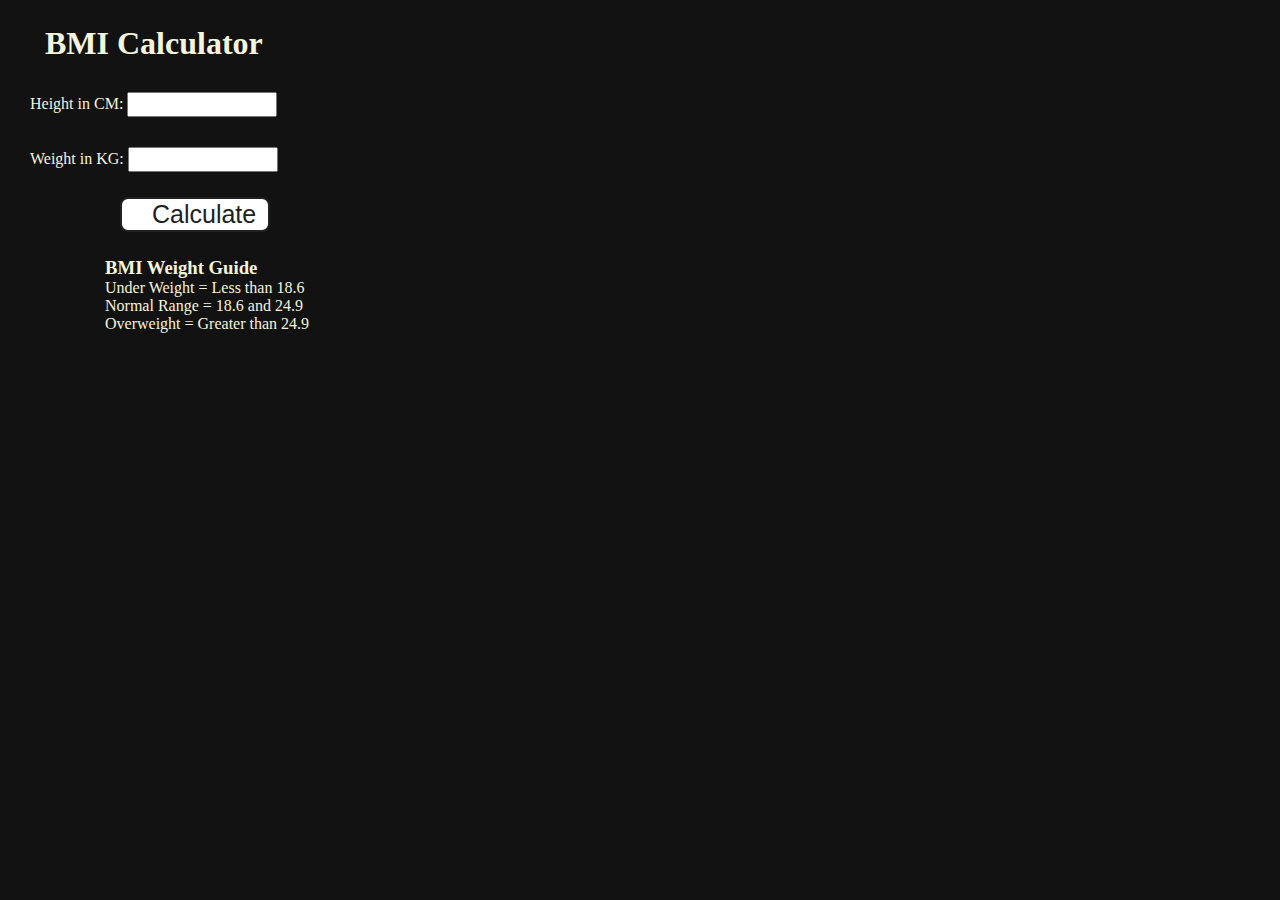
<file: Basic Projects on Js/bmi calculator/index.html>
<!DOCTYPE html>
<html lang="en">
  <head>
    <meta charset="UTF-8" />
    <meta name="viewport" content="width=device-width, initial-scale=1.0" />
    <meta http-equiv="X-UA-Compatible" content="ie=edge" />
    <link rel="stylesheet" href="style.css" />
    <title>BMI Calculator</title>
  </head>
  <body>
    <div class="container">
      <h1>BMI Calculator</h1>
      <form>
        <p><label>Height in CM: </label><input type="text" id="height" /></p>
        <p><label>Weight in KG: </label><input type="text" id="weight" /></p>
        <button>Calculate</button>
        <div id="results"></div>
        <div id="weight-guide">
          <h3>BMI Weight Guide</h3>
          <p>Under Weight = Less than 18.6</p>
          <p>Normal Range = 18.6 and 24.9</p>
          <p>Overweight = Greater than 24.9</p>
        </div>
      </form>
    </div>
  </body>
  <script src="script.js" defer></script>
</html>
</file>
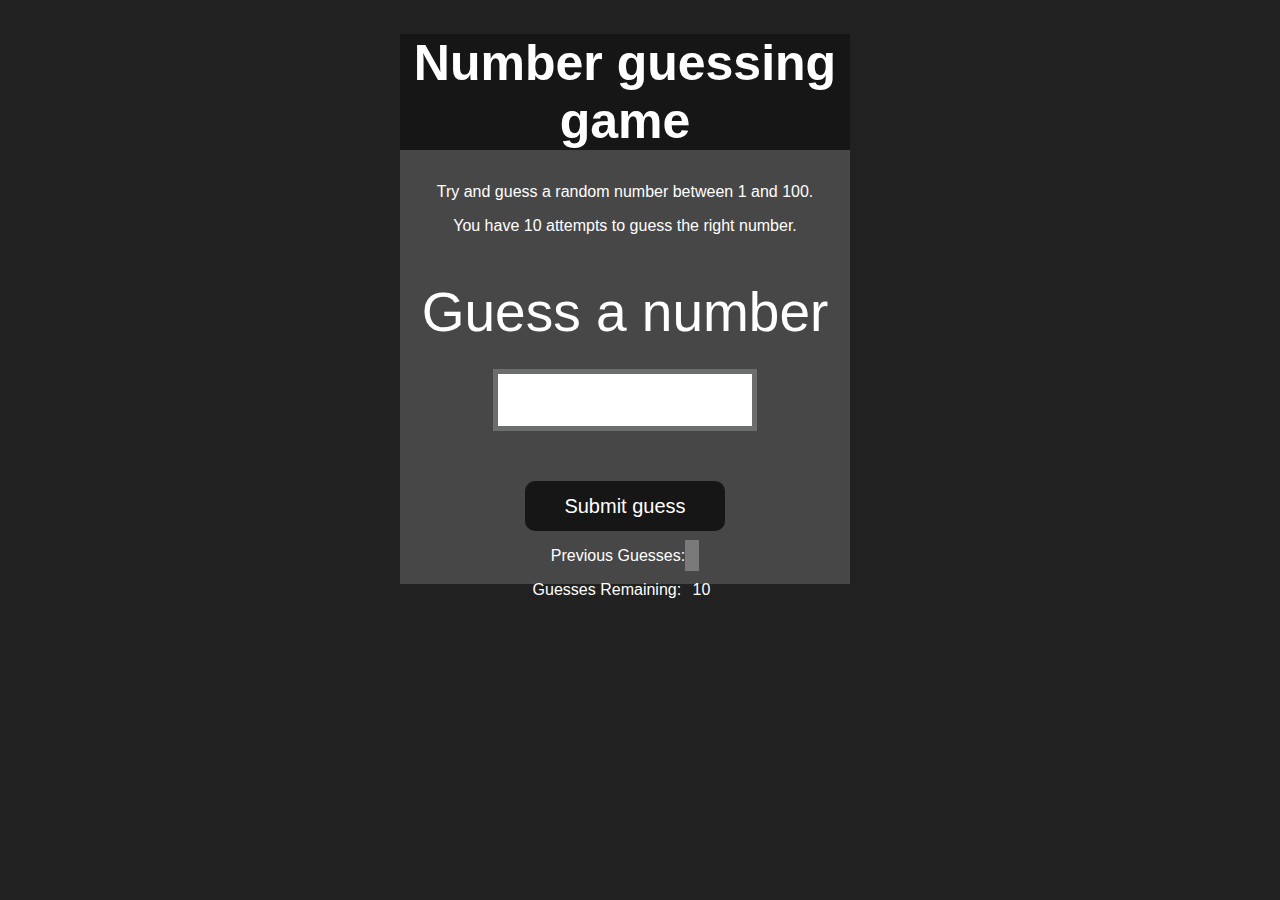
<file: Basic Projects on Js/guess the number/index.html>
<!DOCTYPE html>
<html lang="en">
<head>
    <meta charset="UTF-8">
    <meta name="viewport" content="width=device-width, initial-scale=1.0">
    <meta http-equiv="X-UA-Compatible" content="ie=edge">
    <title>Number Guessing Game</title>
    <link rel="stylesheet" href="style.css">
</head>
<body style="background-color:#212121; color:#fff;">

    <div id="wrapper">
      <h1>Number guessing game</h1>
    <p>Try and guess a random number between 1 and 100.</p>
    <p>You have 10 attempts to guess the right number.</p>
    </br>
        <form class="form">
            <label2 for="guessField" id="guess">Guess a number</label>
            <input type="text" id="guessField" class="guessField">
            <input type="submit" id="subt" value="Submit guess" class="guessSubmit">
        </form>
        <div class="validate"></div>
        <div class="resultParas">
            <p >Previous Guesses: <span class="guesses"></span></p>
            <p >Guesses Remaining: <span class="lastResult">10</span></p>
            <p class="lowOrHi"></p>
        </div>
    </div>
    <script src="script.js"></script>
</body>
</html>
</file>
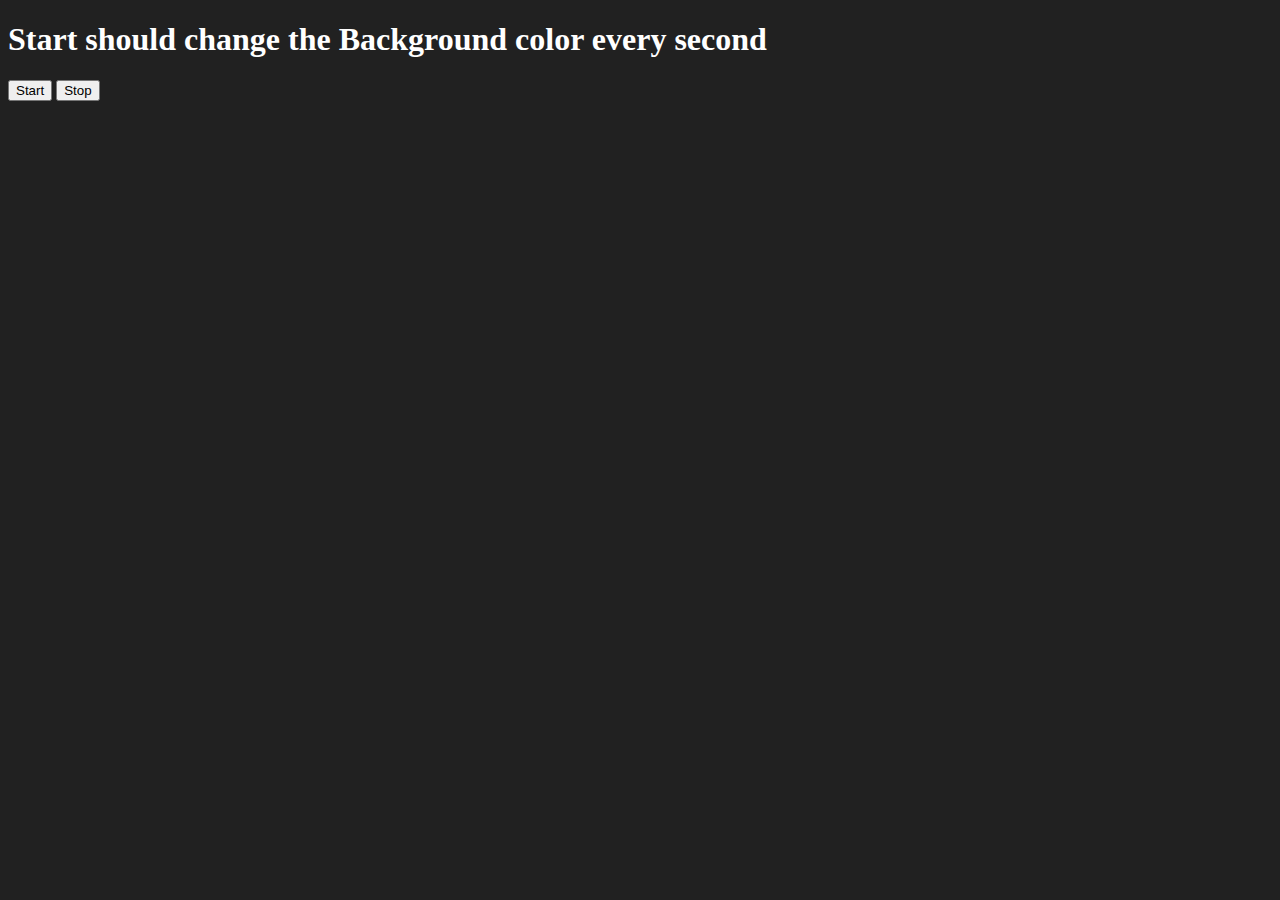
<file: Basic Projects on Js/Unlimited colors/index.html>
<!DOCTYPE html>
<html lang="en">
  <head>
    <meta charset="UTF-8" />
    <meta name="viewport" content="width=device-width, initial-scale=1.0" />
    <meta http-equiv="X-UA-Compatible" content="ie=edge" />
    <title>Unlimited Colors</title>
  </head>
  <body style="background-color: #212121; color: #fff">
    <h1>Start should change the Background color every second</h1>
    <button id="start">Start</button>
    <button id="stop">Stop</button>
    <script src="script.js"></script>
  </body>
</html>
</file>
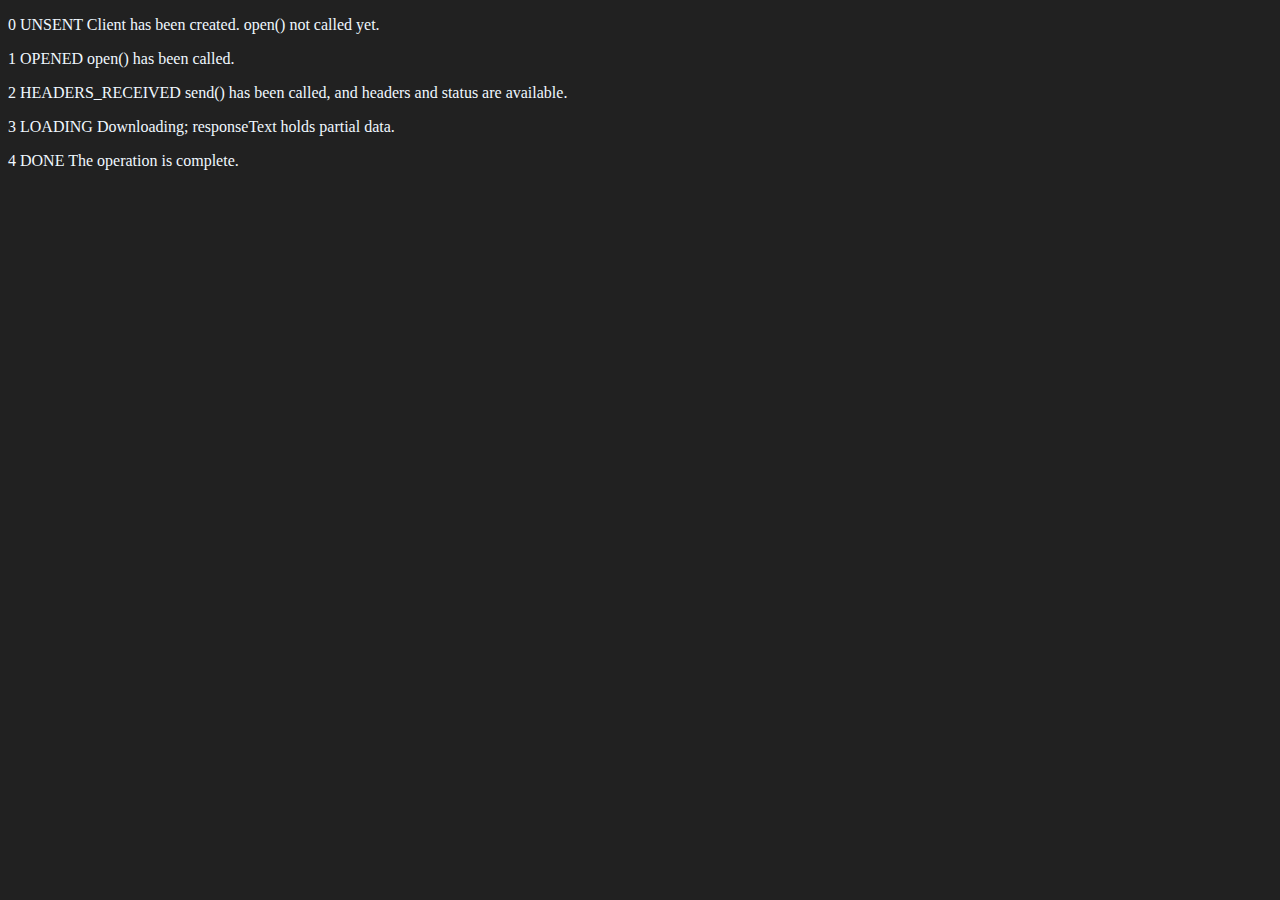
<file: Advanced/ApiRequest.html>
<!DOCTYPE html>
<html lang="en">
<head>
    <meta charset="UTF-8">
    <meta name="viewport" content="width=device-width, initial-scale=1.0">
    <title>Document</title>
</head>
<body style="background-color: #212121 ; color: aliceblue;">
    <p>0	UNSENT	Client has been created. open() not called yet.<p>
    <p>1	OPENED	open() has been called.</p>
    <p>2	HEADERS_RECEIVED	send() has been called, and headers and status are available.</p>
    <p>3	LOADING	Downloading; responseText holds partial data.</p>
    <p>4	DONE	The operation is complete.</p>
</body>
<script>
    const requestUrl = 'https://api.github.com/users/hiteshchoudhary'
    const xhr = new XMLHttpRequest();
    xhr.open('GET', requestUrl)
    xhr.onreadystatechange = function(){
        console.log(xhr.readyState);
        if (xhr.readyState === 4) {
            const data = JSON.parse(this.responseText)
            console.log(typeof data);
            console.log(data.followers);
        }
    }
    xhr.send();
</script>
</html>
</file>
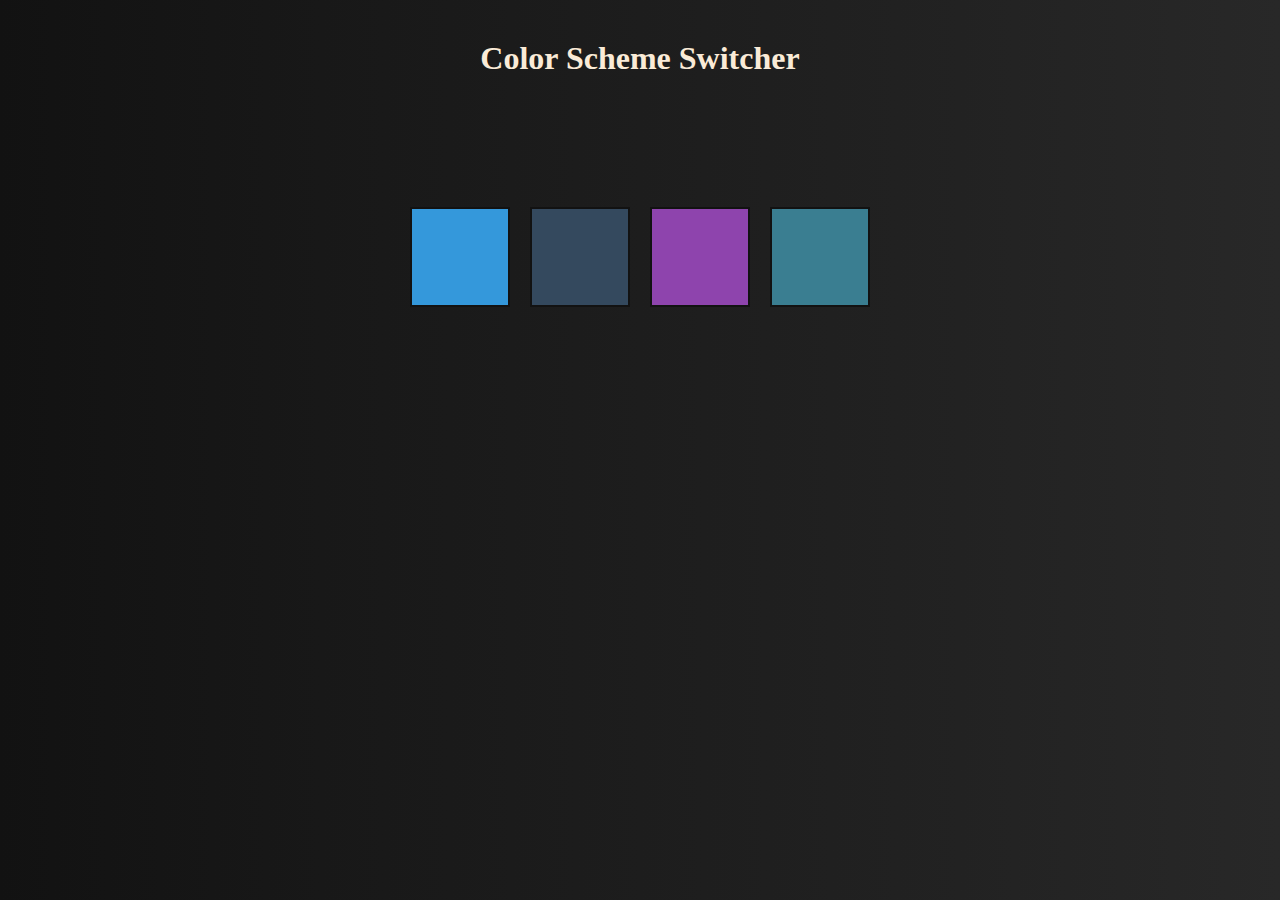
<file: Basic Projects on Js/colorChanger.html>
<!DOCTYPE html>
<html lang="en">
<head>
    <meta charset="UTF-8">
    <meta name="viewport" content="width=device-width, initial-scale=1.0">
    <title>Color Changer</title>
    <style>
        *{
            margin: 0;
            padding: 0;
            box-sizing: border-box;
        }
        body{
            background-image: linear-gradient(to right, #121212, #181818, #1d1d1d, #222222, #282828);
            width: 100vw;
            height: 100vh;
            display: flex;
            flex-direction: column;
            align-items: center;
            justify-content: top;
            overflow-x: hidden;
        }
        h1{
            margin: 20px;
            padding: 20px;
            color: antiquewhite;
        }
        .parent{
            margin-top: 5em;
            display: flex;
            justify-content: center;
        }
        .child{
            height: 100px;
            width: 100px;
            margin: 10px;
            border: 2px solid #121212;
        }
        #color1{
            background: #3498db;
        }
        #color2{
            background: #34495e; 
        }

        #color3{
            background-color: #8e44ad;
        }
        #color4{
            background-color: #3a7e91;
        }
        
    </style>
</head>
<body>
    <h1>Color Scheme Switcher</h1>
    <div class="parent">
        <div class="child" id="color1"></div>
        <div class="child" id="color2"></div>
        <div class="child" id="color3"></div>
        <div class="child" id="color4"></div>
    </div>
</body>

<script>
    const colors = document.querySelectorAll('.child');
    // console.log(colors);
    const body = document.querySelector('body');
    // console.log(body)
    colors.forEach((color)=>{
        // console.log(color);
        color.addEventListener('click',(event)=>{
            console.log(event);
            console.log(event.target);
            if(event.target.id === 'color1'){
                body.style.background = '#3498db';
            }
            if(event.target.id === 'color2'){
                body.style.backgroundColor = '#34495e';
            }
            if(event.target.id === 'color3'){
                body.style.backgroundColor = '#8e44ad';
            }
            if(event.target.id === 'color4'){
                body.style.backgroundColor = '#3a7e91';
            }
        })
    });
</script>

</html>
</file>
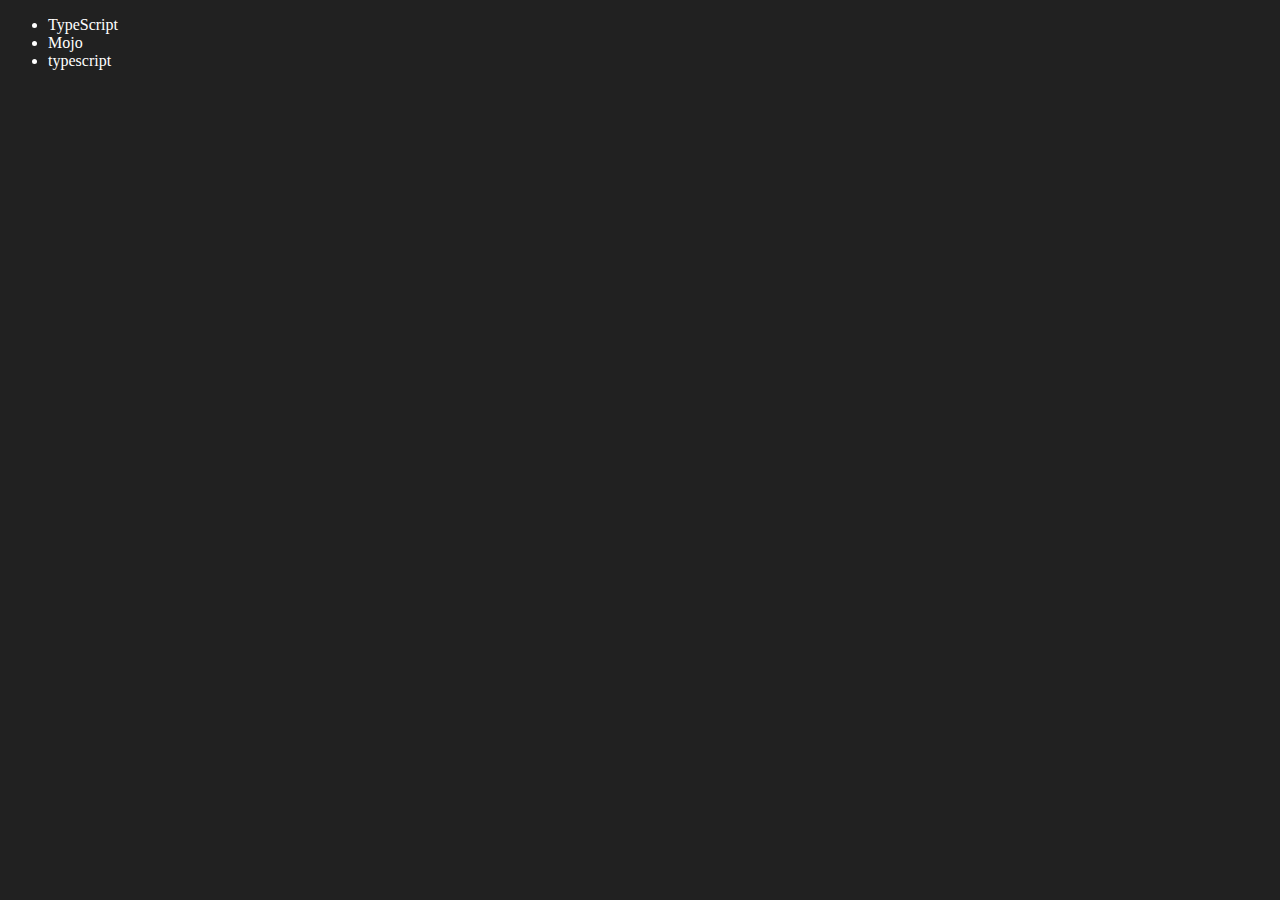
<file: DOM/four.html>
<!DOCTYPE html>
<html lang="en">
<head>
    <meta charset="UTF-8">
    <meta http-equiv="X-UA-Compatible" content="IE=edge">
    <meta name="viewport" content="width=device-width, initial-scale=1.0">
    <title>DOM</title>
</head>
<body style="background-color: #212121; color: #fff;">
    <ul class="language">
        <li>Javascript</li>
    </ul>
</body>
<script>
    function addLanguage(langName){
        const li = document.createElement('li');
        li.innerHTML = `${langName}`
        document.querySelector('.language').appendChild(li)
    }
    addLanguage("python")
    addLanguage("typescript")

    function addOptiLanguage(langName){
        const li = document.createElement('li');
        li.appendChild(document.createTextNode(langName))
        document.querySelector('.language').appendChild(li)
    }
    addOptiLanguage('golang')

    //Edit
    const secondLang = document.querySelector("li:nth-child(2)")
    console.log(secondLang);
    //secondLang.innerHTML = "Mojo"
    const newli = document.createElement('li')
    newli.textContent = "Mojo"
    secondLang.replaceWith(newli)

    //edit
    const firstLang = document.querySelector("li:first-child")
    firstLang.outerHTML = '<li>TypeScript</li>'

    //remove
    const lastLang = document.querySelector('li:last-child')
    lastLang.remove()


</script>
</html>
</file>
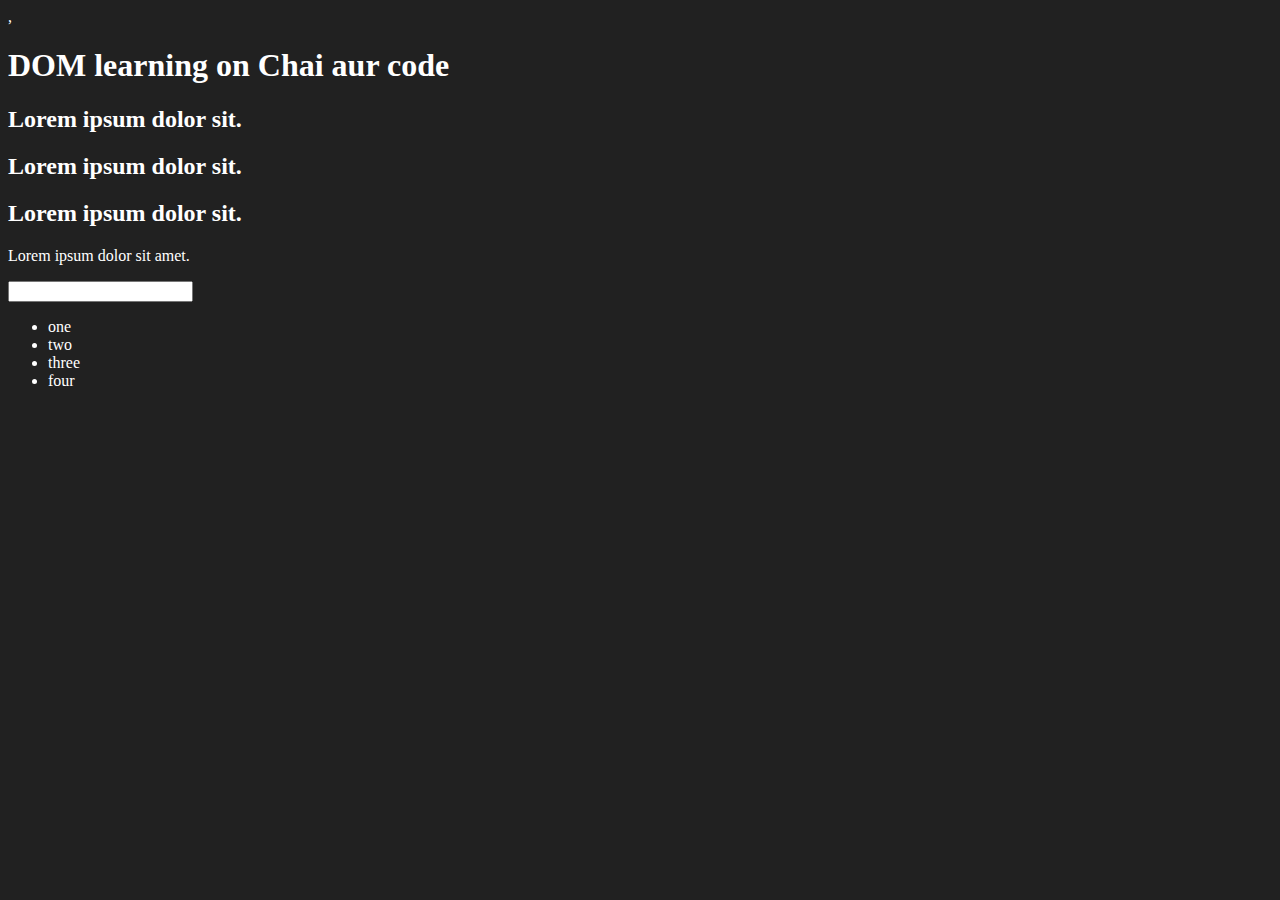
<file: DOM/one.html>
<!DOCTYPE html>
<html lang="en">
<head>,
    <meta charset="UTF-8">
    
    <title>DOM learning</title>
    <style>
        .bg-black{
            background-color: #212121;
            color: #fff;
        }
    </style>
</head>
<body class="bg-black">
    <div >
        <h1  id="title" class="heading">DOM learning on Chai aur code <span style="display: none;">test text</span></h1>
        <h2>Lorem ipsum dolor sit.</h2>
        <h2>Lorem ipsum dolor sit.</h2>
        <h2>Lorem ipsum dolor sit.</h2>
        <p>Lorem ipsum dolor sit amet.</p>
        <input type="password" name="" id="">

        <ul>
            <li class="list-item">one</li>
            <li class="list-item">two</li>
            <li class="list-item">three</li>
            <li class="list-item">four</li>
        </ul>
    </div>
</body>
</html>
</file>
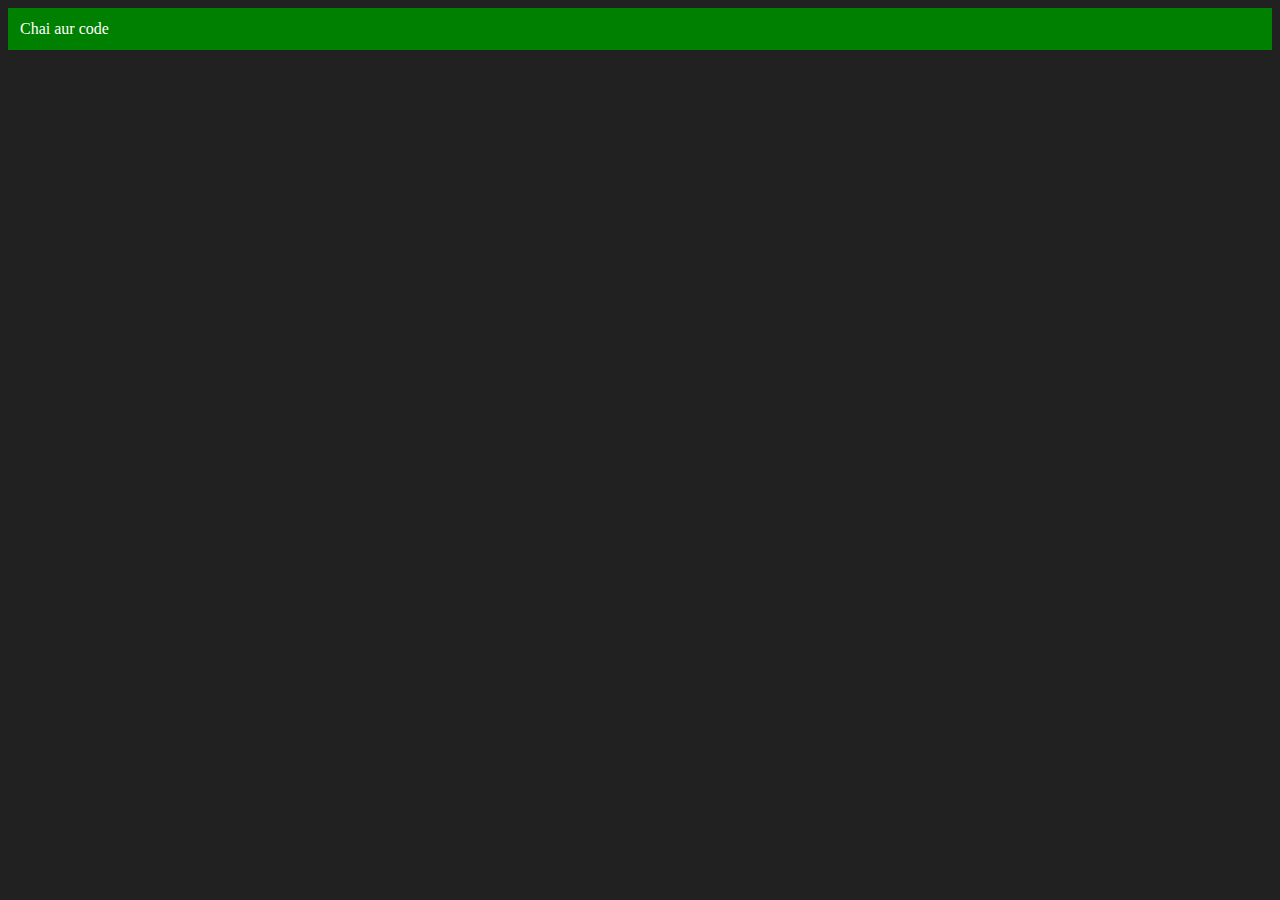
<file: DOM/three.html>
<!DOCTYPE html>
<html lang="en">
<head>
    <meta charset="UTF-8">
    <meta http-equiv="X-UA-Compatible" content="IE=edge">
    <meta name="viewport" content="width=device-width, initial-scale=1.0">
    <title>Chai aur code </title>
</head>
<body style="background-color: #212121; color: #fff;">
    
</body>
<script>
    const div = document.createElement('div')
    console.log(div);
    div.className = "main"
    div.id = Math.round(Math.random() * 10 + 1)
    div.setAttribute("title", "generated title")
    div.style.backgroundColor = "green"
    div.style.padding = "12px"
    // div.innerText = "Chai aur code"
    const addText = document.createTextNode("Chai aur code")
    div.appendChild(addText)

    document.body.appendChild(div)
</script>
</html>
</file>
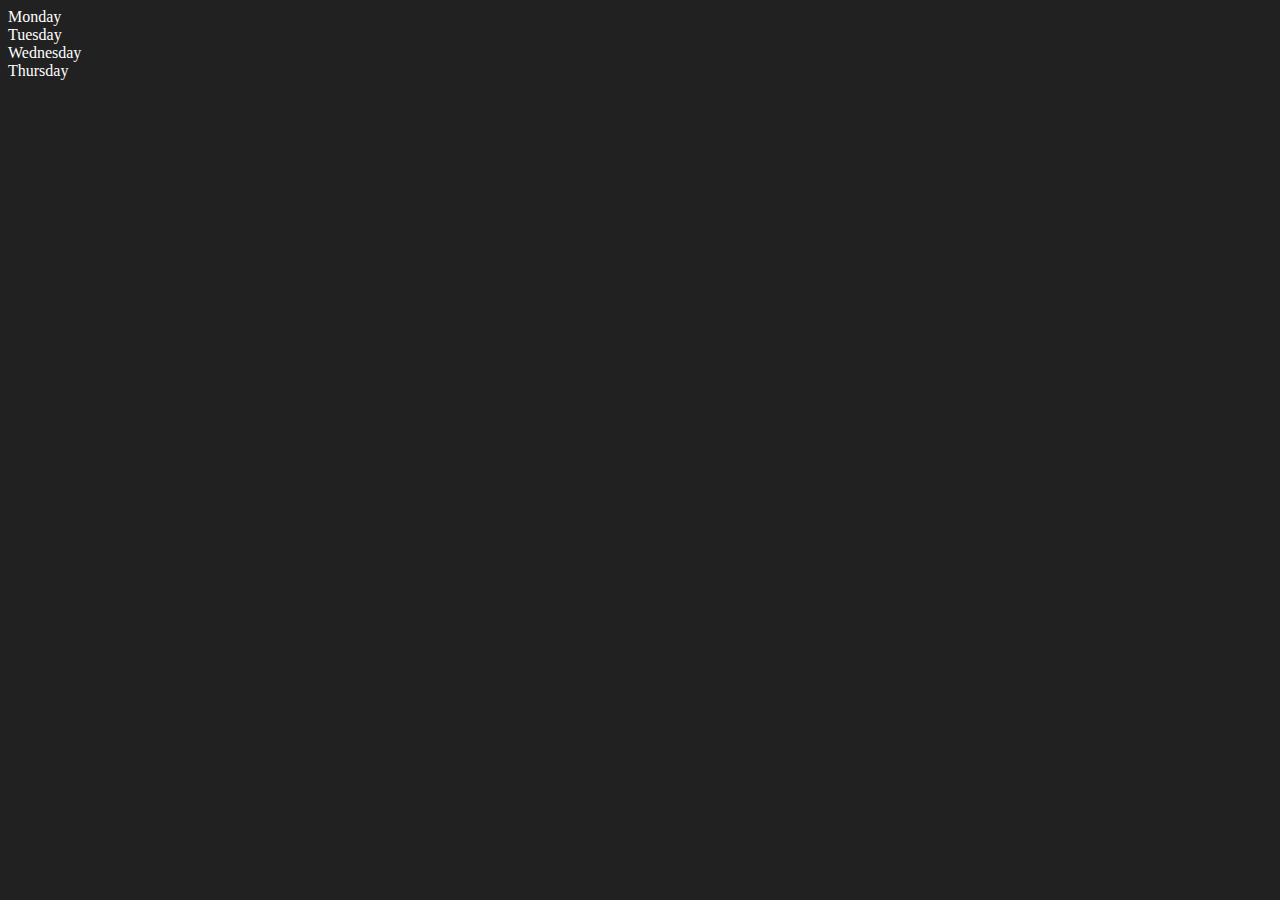
<file: DOM/two.html>
<!DOCTYPE html>
<html lang="en">
<head>
    <meta charset="UTF-8">
    <meta http-equiv="X-UA-Compatible" content="IE=edge">
    <meta name="viewport" content="width=device-width, initial-scale=1.0">
    <title>DOM | Chai aur code</title>
</head>
<body style="background-color: #212121; color: #fff;">
    <div class="parent">
        <!-- this is a comment -->
        <div class="day">Monday</div>
        <div class="day">Tuesday</div>
        <div class="day">Wednesday</div>
        <div class="day">Thursday</div>
    </div>
</body>
<script>
    const parent = document.querySelector('.parent')
    console.log(parent);
    // console.log(parent.children);
    // console.log(parent.children[1].innerHTML);

    // for (let i = 0; i < parent.children.length; i++) {
    //      console.log(parent.children[i].innerHTML);
        
    // }
    // parent.children[1].style.color = "orange"
    // console.log(parent.firstElementChild);
    // console.log(parent.lastElementChild);

    // const dayOne = document.querySelector('.day')
    // console.log(dayOne);
    // console.log(dayOne.parentElement);
    // console.log(dayOne.nextElementSibling);

    // console.log("NODES: ", parent.childNodes);
</script>
</html>
</file>
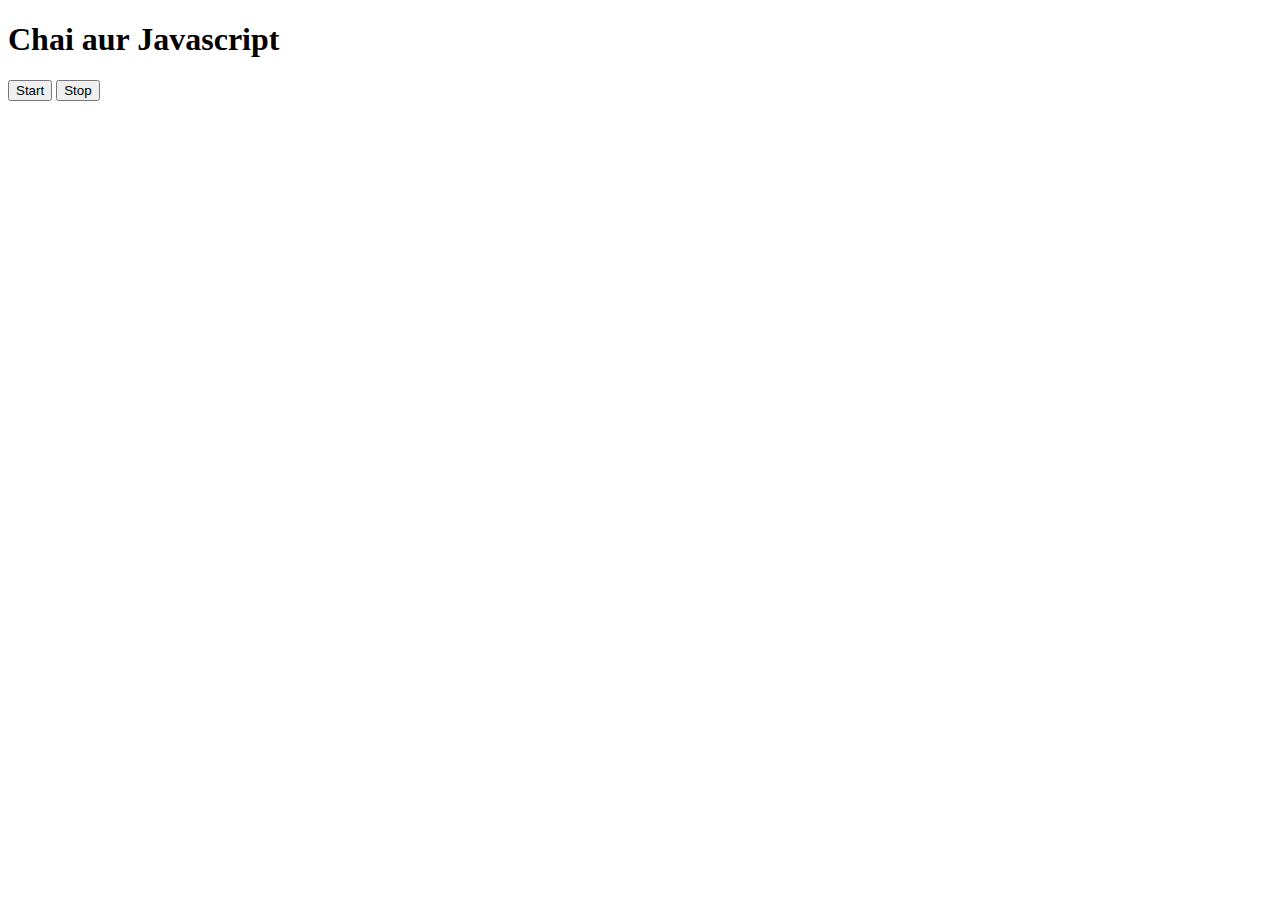
<file: Events/three.html>
<!DOCTYPE html>
<html lang="en">
<head>
    <meta charset="UTF-8">
    <meta name="viewport" content="width=device-width, initial-scale=1.0">
    <title>Document</title>
</head>
<body>
    <h1>Chai aur Javascript</h1>
    <button id="start">Start</button>
    <button id="stop">Stop</button>
</body>
<script>
    const sayDate = function(str){
        console.log(str, Date.now());
    }

    

    document.querySelector('#start').addEventListener('click',(e)=>{
        const intervalId = setInterval(sayDate, 1000, "hi");
        document.querySelector('#stop').addEventListener('click',()=>{
            clearInterval(intervalId);
        })
    })

    
</script>
</html>
</file>
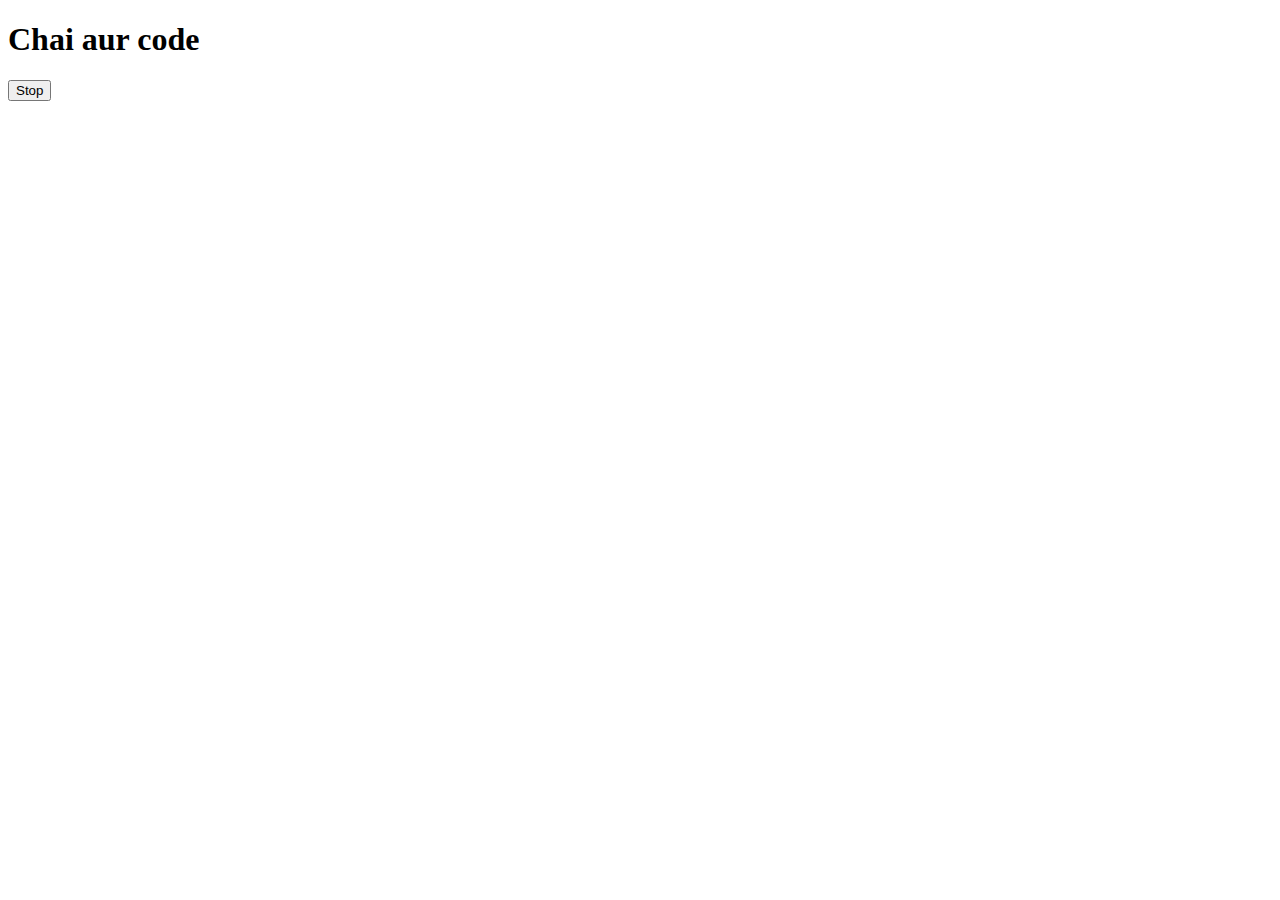
<file: Events/two.html>
<!DOCTYPE html>
<html lang="en">
<head>
    <meta charset="UTF-8">
    <meta name="viewport" content="width=device-width, initial-scale=1.0">
    <title>Document</title>
</head>
<body>
    <h1>Chai aur code</h1>
    <button id="stop">Stop</button>
</body>
<script>
    const sayHitesh = function(){
        console.log("Hitesh");
    }
    const changeText = function(){
        document.querySelector('h1').innerHTML = "best JS series"
    }

    const changeMe = setTimeout(changeText, 2000)

    document.querySelector('#stop').addEventListener('click', function(){
        clearTimeout(changeMe)
        console.log("STOPPED")
    })
</script>
</html>
</file>
<file: Basic Projects on Js/bmi calculator/style.css>
*{
    margin: 0;
    padding: 0;
    box-sizing: border-box;
}
.container {
    width: 100vw;
    height: 100vh;
  
    background-color: #121212;
    padding-left: 30px;
    color: beige;
  }
  #height,
  #weight {
    width: 150px;
    height: 25px;
    margin-top: 30px;
  }
  
  #weight-guide {
    margin-left: 75px;
    margin-top: 25px;
  }
  
  #results {
    font-size: 35px;
    margin-left: 90px;
    margin-top: 20px;
    color: rgb(241, 241, 241);
  }
  
  button {
    width: 150px;
    height: 35px;
    margin-left: 90px;
    margin-top: 25px;
    background-color: #fff;
    padding: 1px 30px;
    border-radius: 8px;
    color: #212121;
    text-decoration: none;
    border: 2px solid #212121;
  
    font-size: 25px;
  }
  
  h1 {
    padding-left: 15px;
    padding-top: 25px;
    
  }
</file>
<file: Basic Projects on Js/guess the number/style.css>
html {
    font-family: sans-serif;
  }
  
  body {
    width: 300px;
    max-width: 750px;
    min-width: 480px;
    margin: 0 auto;
    background-color: #212121;
  }
  
  .lastResult {
    color: white;
    padding: 7px;
  }
  
  .guesses {
    color: white;
    padding: 7px;
  }
  
  button {
    background-color: #141414;
    color: #fff;
    width: 250px;
    height: 50px;
    border-radius: 25px;
    font-size: 30px;
    border-style: none;
    margin-top: 30px;
    /* margin-left: 50px; */
  }
  
  #subt {
    background-color: #161616;
    color: #ffffff;
    width: 200px;
    height: 50px;
    border-radius: 10px;
    font-size: 20px;
    border-style: none;
    margin-top: 50px;
    /* margin-left: 75px; */
  }
  
  #guessField {
    color: #000;
    width: 250px;
    height: 50px;
    font-size: 30px;
    border-style: none;
    margin-top: 25px;
  
    /* margin-left: 50px; */
    border: 5px solid #6c6d6d;
    text-align: center;
  }
  
  #guess {
    font-size: 55px;
    /* margin-left: 90px; */
    margin-top: 120px;
    color: #fff;
  }
  
  .guesses {
    background-color: #7a7a7a;
  }
  
  #wrapper {
    box-sizing: border-box;
    text-align: center;
    width: 450px;
    height: 550px;
    background-color: #474747;
    color: #fff;
    font-size: 25px;
  }
  
  h1 {
    background-color: #161616;
  
    color: #fff;
    text-align: center;
  }
  
  p {
    font-size: 16px;
    text-align: center;
  }
</file>
